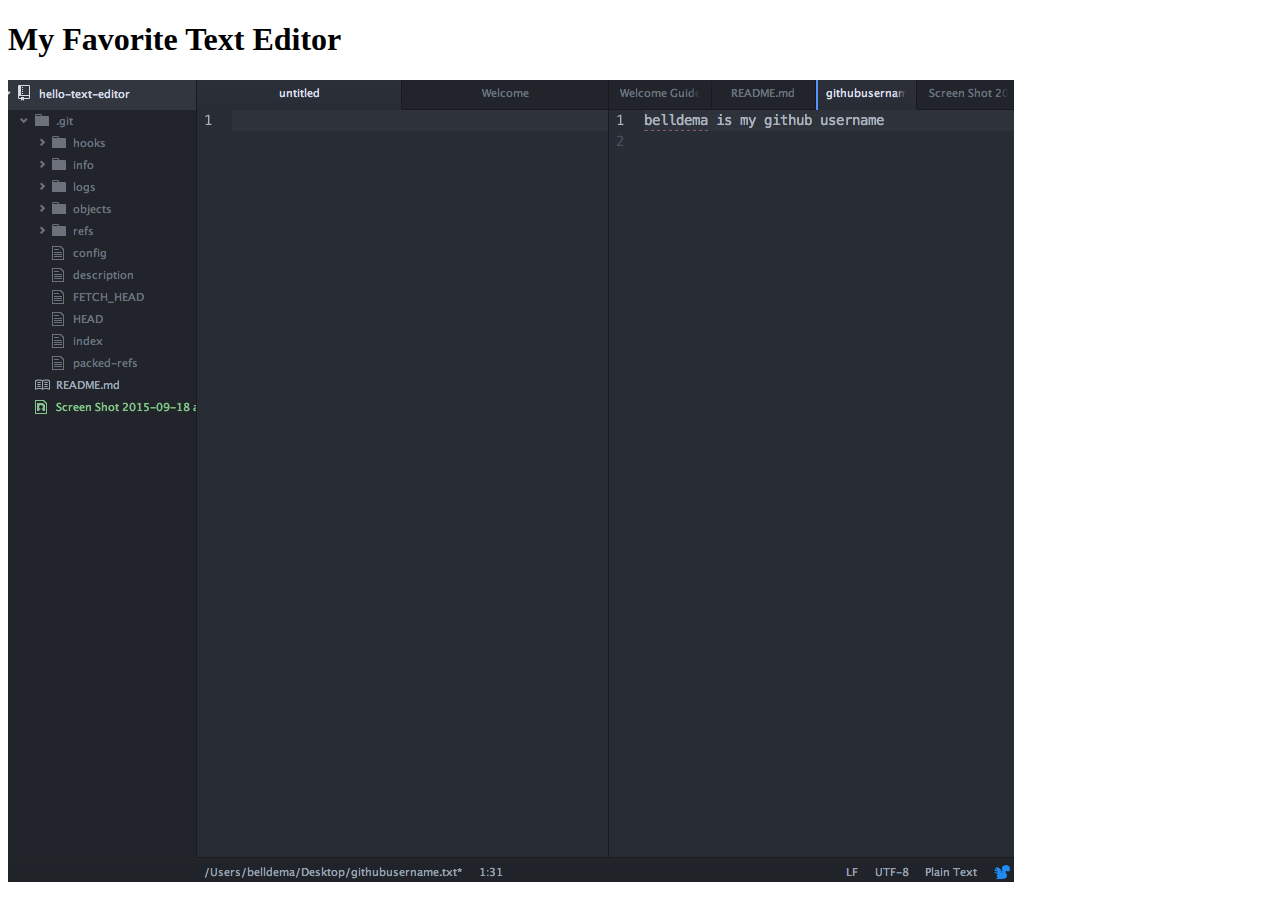
<file: hello_text_editor/index.html>
<!DOCTYPE html>
<html lang="en">
  <head>
    <meta charset="utf-8">
    <title>My Favorite Text Editor!</title>
  </head>
  <body>
    <h1>My Favorite Text Editor</h1>
    <img src="screenshot.png" alt="Atom" />
  </body>
</html>
</file>
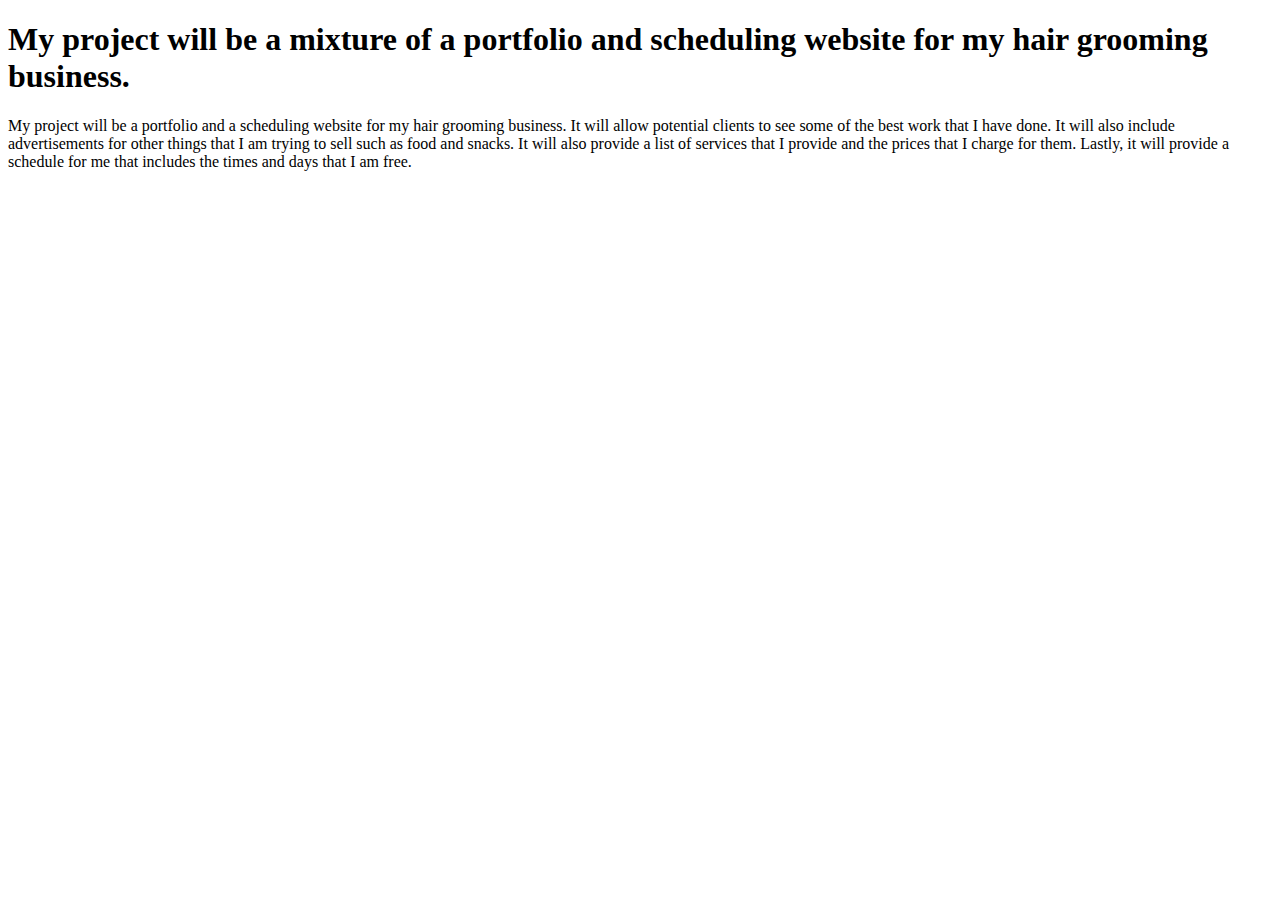
<file: week 2/index.html>
<!DOCTYPE html>
<html>
  <head>
    <meta charset="utf-8">
    <title>My Project</title>
  </head>
  <body>
    <h1>My project will be a mixture of a portfolio and scheduling website for my hair grooming business.</h1>
    <p>My project will be a portfolio and a scheduling website for my hair grooming business. It will allow potential clients to see some of the best work that I have done. It will also include advertisements for other things that I am trying to sell such as food and snacks. It will also provide a list of services that I provide and the prices that I charge for them. Lastly, it will provide a schedule for me that includes the times and days that I am free. </p>

  </body>
</html>
</file>
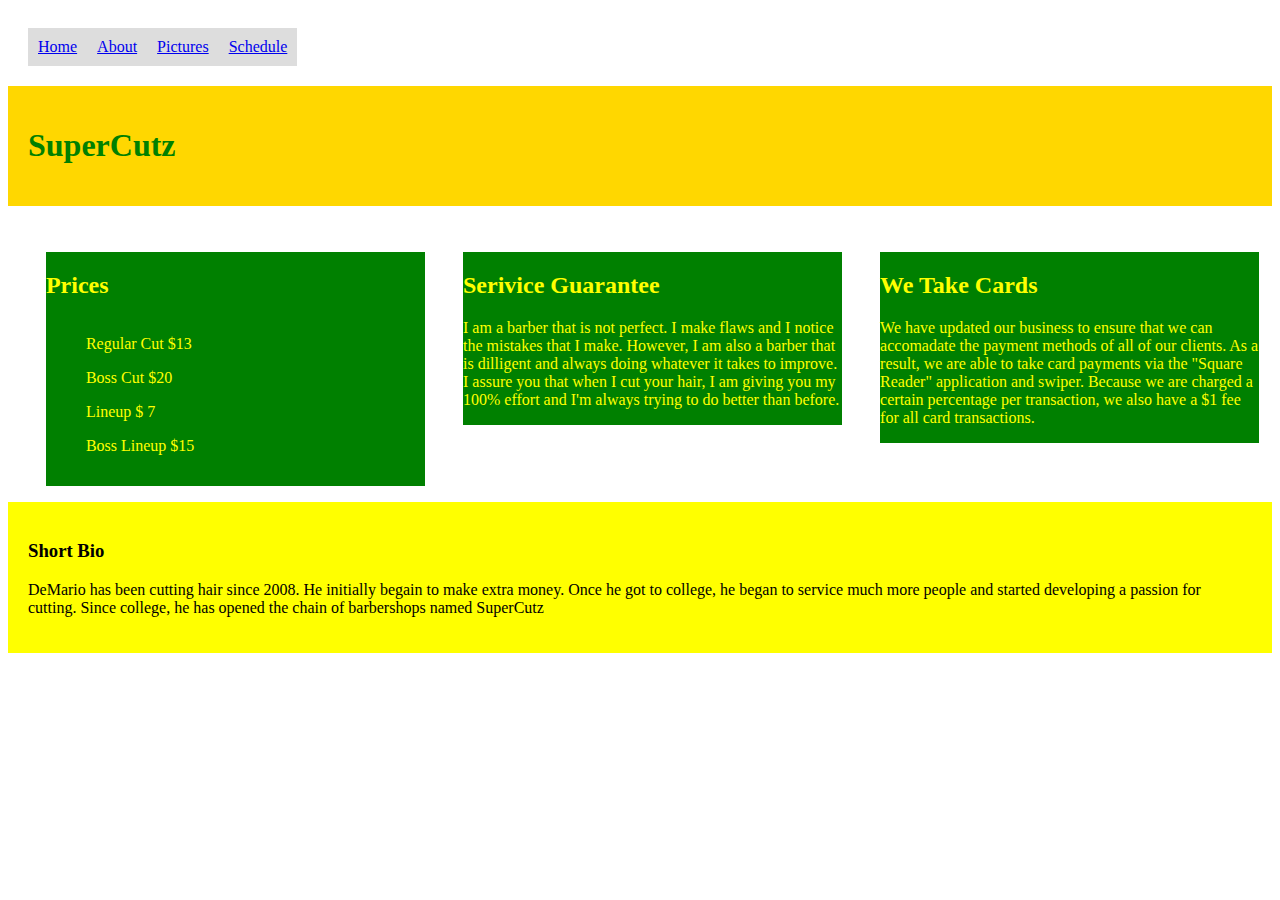
<file: Final Website Project/About.html>
<!DOCTYPE html PUBLIC "-//W3C//DTD XHTML 1.0 Transitional//EN" "http://www.w3.org/TR/xhtml1/DTD/xhtml1-transitional.dtd">
<html xmlns="http://www.w3.org/1999/xhtml">
<head>
<meta http-equiv="Content-Type" content="text/html; charset=UTF-8" />
<title>About</title>
</head>
<head>
	<title> Different Aspects of my website</title>
	<link rel="stylesheet" "type/css" href="About.css">
	<ul>
<li><a href="Home.html">Home</a></li>
<li><a href="About.html">About</a></li>
<li><a href="Pictures.html">Pictures</a></li>
<li><a href="Schedule.html">Schedule</a></li>
</ul>
</head>
<body>
	<div class="layout">
	<div class="header">
		<h1>SuperCutz</h1>
	</div>
<br />
<br />
	<div class="content">
		<div class="prices">
			<h2>Prices</h2>
			<ul>
				<p>Regular Cut     $13</p>
				<p>Boss Cut        $20</p>
				<p>Lineup          $ 7</p>
				<p>Boss Lineup     $15</p>
			</ul>
		</div>
		<div class="service">
			<h2> Serivice Guarantee </h2>
			<p>
				I am a barber that is not perfect. I make flaws and I notice the mistakes that I make. However, I am also a barber that is dilligent and always doing whatever it takes to improve. I assure you that when I cut your hair, I am giving you my 100% effort and I'm always trying to do better than before.
			</p>
		</div>
		<div class="cards">
			<h2>We Take Cards</h2>
			<p>
				We have updated our business to ensure that we can accomadate the payment methods of all of our clients. As a result, we are able to take card payments via the "Square Reader" application and swiper. Because we are charged a certain percentage per transaction, we also have a $1 fee for all card transactions.
			</p>
		</div>
	</div>
	<div class="footer">
		<h3>Short Bio</h3>
        <p> DeMario has been cutting hair since 2008. He initially begain to make extra money. Once he got to college, he began to service much more people and started developing a passion for cutting. Since college, he has opened the chain of barbershops named SuperCutz</p>
	</div>
</div>
</body>
</html>
</file>
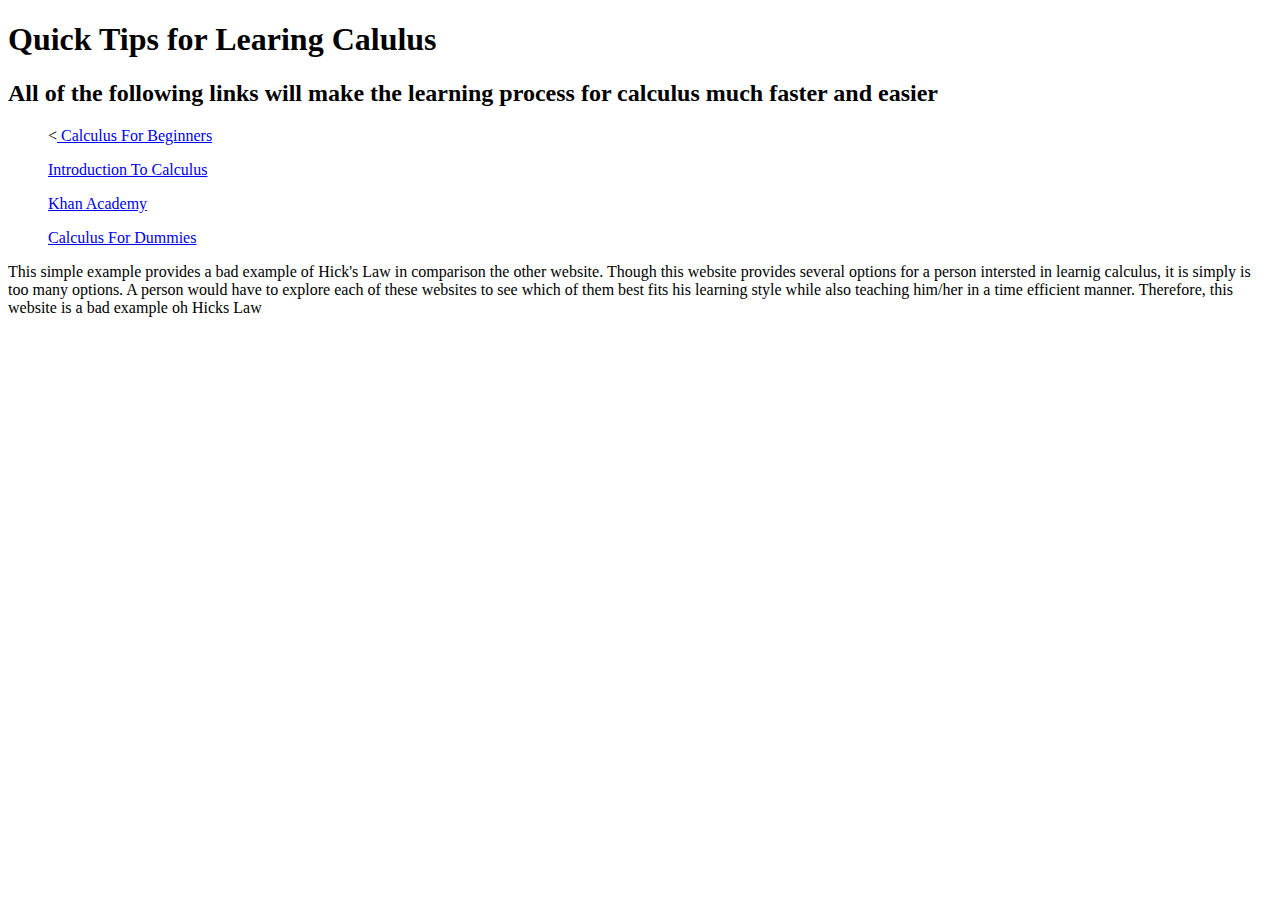
<file: Week 6/BadExOfHicksLaw.html>
<!DOCTYPE html>
<html>
<head>
<title>Page Title</title>
</head>
<body>

<h1>Quick Tips for Learing Calulus</h1>
<h2>All of the following links will make the learning process for calculus much faster and easier</h2>
<li>
<ul><<a href="http://www-math.mit.edu/~djk/calculus_beginners/"> Calculus For Beginners</a></ul>
<ul><a href="https://www.mathsisfun.com/calculus/introduction.html">Introduction To Calculus</a></ul>
<ul><a href="https://www.khanacademy.org/math/differential-calculus">Khan Academy</a></ul>
<ul><a href="http://www.dummies.com/how-to/education-languages/math/Calculus.html">Calculus For Dummies</a></ul>
</li>

<p>This simple example provides a bad example of Hick's Law in comparison the other website. Though this website provides several options for a person intersted in learnig calculus, it is simply is too many options. A person would have to explore each of these websites to see which of them best fits his learning style while also teaching him/her in a time efficient manner. Therefore, this website is a bad example oh Hicks Law<p>

</body>
</html>
</file>
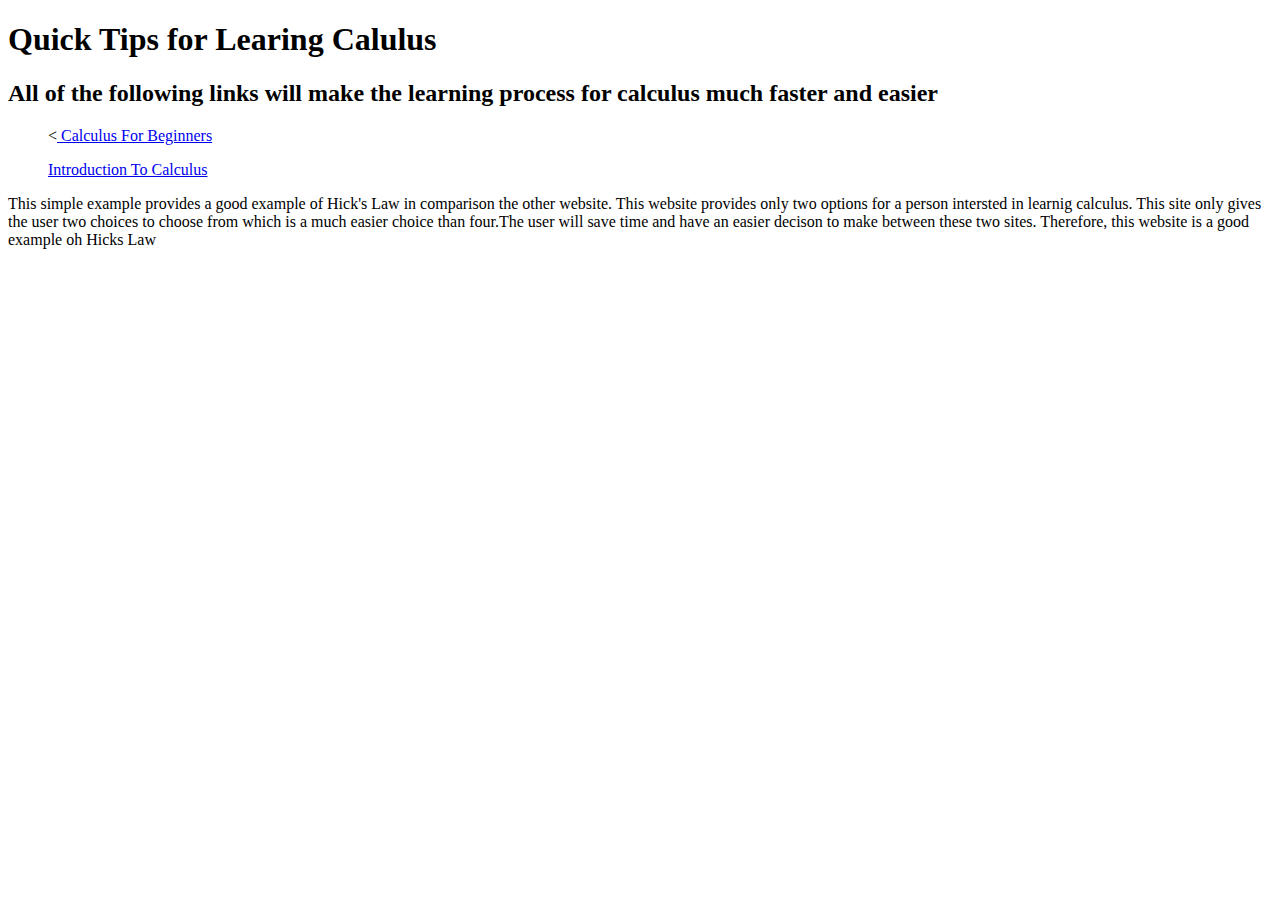
<file: Week 6/GoodExOfHicksLaw.html>
<!DOCTYPE html>
<html>
<head>
<title>Page Title</title>
</head>
<body>

<h1>Quick Tips for Learing Calulus</h1>
<h2>All of the following links will make the learning process for calculus much faster and easier</h2>
<li>
<ul><<a href="http://www-math.mit.edu/~djk/calculus_beginners/"> Calculus For Beginners</a></ul>
<ul><a href="https://www.mathsisfun.com/calculus/introduction.html">Introduction To Calculus</a></ul>
</li>

<p>This simple example provides a good example of Hick's Law in comparison the other website. This website provides only two options for a person intersted in learnig calculus. This site only gives the user two choices to choose from which is a much easier choice than four.The user will save time and have an easier decison to make between these two sites. Therefore, this website is a good example oh Hicks Law<p>

</body>
</html>
</file>
<file: Final Website Project/About.css>
@charset "UTF-8";
/* CSS Document */

.header
{
	background-color:gold;
	color: green;
	padding: 20px 20px;
	margin-bottom: 0px;
}

ul {
    list-style-type: none;
    margin: 0;
    padding: 20px;
    overflow: hidden;
}

li {
    float: left;
}

li a {
    display: block;
    padding: 10px;
    background-color: #dddddd;
}
.nav
{
	background-color: #ccc;
	padding: 1em 2em;
	margin-bottom: 1em;
}

.prices,.service,.cards
{
	float: left;
	background-color:green;
	color: yellow;
	margin-bottom: 1em;
	margin-left: 3%;
}

.prices { width: 30%; }
.service { width: 30%; }
.cards { width: 30%; }

.footer
{
	clear: both;
	padding: 20px 20px;
	background-color: yellow;
}
.content {
	padding: 10px 0;
}

.content ul, .content ol {
	padding: 0 15px 15px 40px;
}

@media (max-width: 22em) {
   body {
      font-size: .18px;
      padding: 0 30px;
    }
}
</file>
